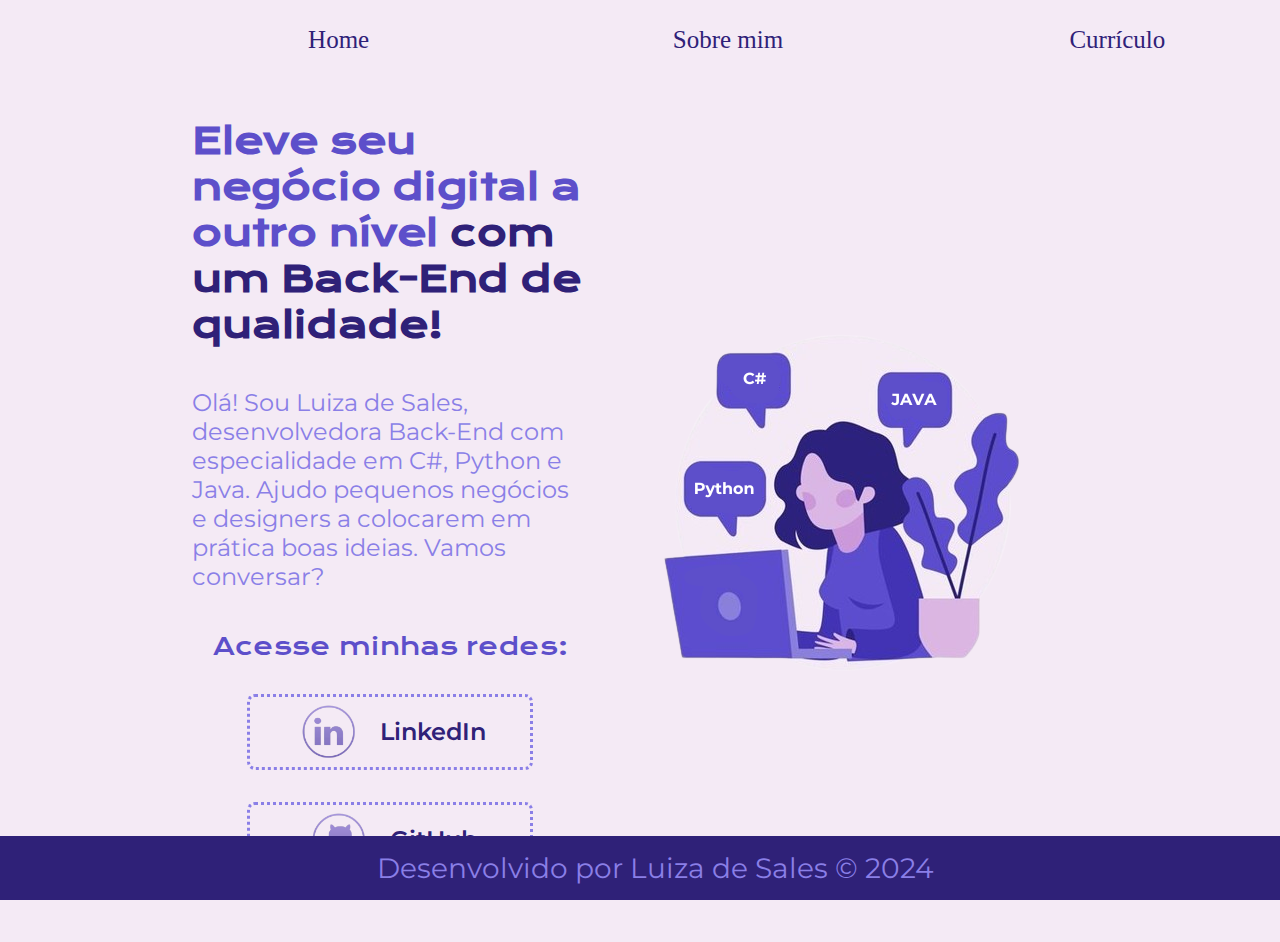
<file: index.html>
<!DOCTYPE html>
<html lang="pt-br">

<head>
    <meta charset="UTF-8">
    <meta http-equiv="X-UA-Compatible" content="IE=edge">
    <meta name="viewport" content="width=device-width, initial-scale=1.0">
    <title>Portifolio</title>
    <link rel="stylesheet" href="style.css">
</head>

<body>
    <header class="cabecalho">
        <nav class= "cabecalho_menu">
        <a class="cabecalho_menu_link" href="index.html"    >Home</a>
        <a class="cabecalho_menu_link" href="about.html"   >Sobre mim</a>
        <a class="cabecalho_menu_link" href="curriculo.html"   >Currículo </a>
        </nav>
    </header>
    <main class="apresentacao">
        <section class="apresentacao__conteudo">
            <h1 class="apresentacao__conteudo__titulo">Eleve seu negócio digital a outro nível<strong 
            class="titulo-destaque"> com um Back-End de qualidade!
            </strong></h1>
            <p class="apresentacao__conteudo__texto">Olá! Sou Luiza de Sales, desenvolvedora
            Back-End com especialidade em C#, Python e Java. Ajudo pequenos negócios e designers a
            colocarem em prática boas ideias. Vamos
            conversar?</p>
            <div class="apresentacao__links">
                <h2 class="apresentacao_sub" > Acesse minhas redes: </h2>
                <a class="apresentacao__links__link" href="https://www.linkedin.com/in/luiza-sales-ab17602a5/">
                <img src="imagens/linkedin-removebg-preview.png" alt="icone linkedIn" width="70" height="70">
                LinkedIn
                </a>
                <a class="apresentacao__links__link" href="https://github.com/luizawander">
                <img src="imagens/github-removebg-preview.png" alt="" width="70" height="70">
                    GitHub
                </a>
            </div>
        </section>
        <img src="imagens/girl.png" alt="animação feminina trabalhando em um notebook">
    </main>
    <footer class ="rodape"> 
        Desenvolvido por Luiza de Sales  © 2024
</footer>
</body>

</html>
</file>
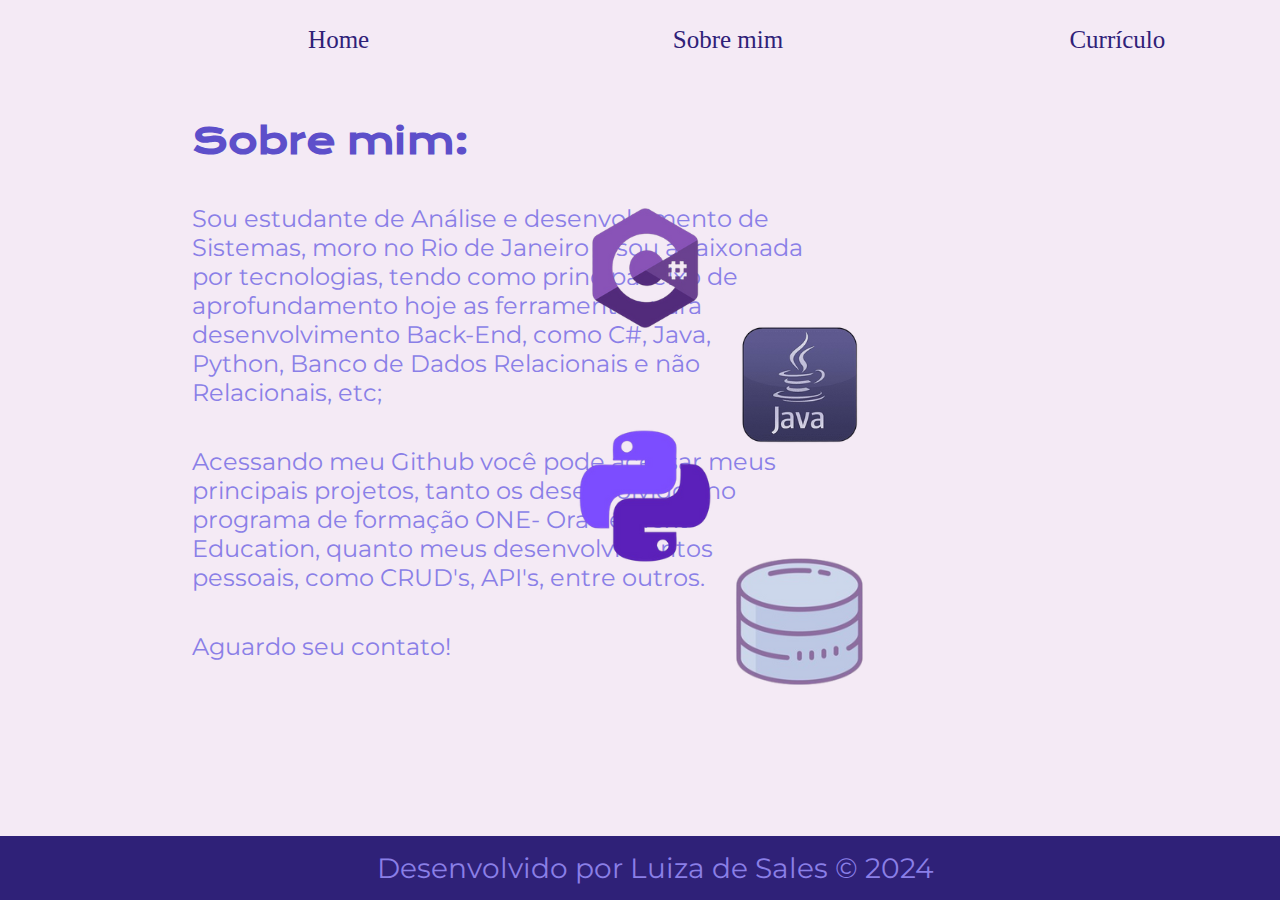
<file: about.html>
<!DOCTYPE html>
<html lang="en">
<head>
    <meta charset="UTF-8">
    <meta name="viewport" content="width=device-width, initial-scale=1.0">
    <title>Sobre mim</title>
    <link rel="stylesheet" href="style.css">
</head>
<body>
    <header class="cabecalho">
        <nav class= "cabecalho_menu">
        <a class="cabecalho_menu_link" href="index.html"    >Home</a>
        <a class="cabecalho_menu_link" href="about.html"   >Sobre mim</a>
        <a class="cabecalho_menu_link" href="curriculo.html"   >Currículo </a>
        </nav>
    </header>
    <main class="apresentacao">
        <section class="apresentacao__conteudo" >
            <h1 class="apresentacao__conteudo__titulo"> Sobre mim:</h1>
            <p class="apresentacao__conteudo__texto" > Sou estudante de Análise e desenvolvimento de Sistemas, moro no Rio de Janeiro e sou apaixonada por tecnologias, tendo como principal eixo de aprofundamento hoje as ferramentas para desenvolvimento Back-End, como C#, Java, Python, Banco de Dados Relacionais e não Relacionais, etc; </p>
            <p class="apresentacao__conteudo__texto" > Acessando meu Github você pode acessar meus principais projetos, tanto os desenvolvidos no programa de formação ONE- Oracle Next Education, quanto meus desenvolvimentos pessoais, como CRUD's, API's, entre outros. </p>
           <p class="apresentacao__conteudo__texto" >Aguardo seu contato!</p> 
        </section>
        <img src="imagens/1.png" alt="" style="position: absolute; top: 200px; right: 280px;" >
    </main>

    <footer class ="rodape"> 
        Desenvolvido por Luiza de Sales  © 2024
    </footer>
</body>
</html>
</file>
<file: style.css>
@import url('https://fonts.googleapis.com/css2?family=Krona+One&family=Montserrat:wght@400;600&display=swap');

*{
    margin: 0;
    padding: 0;
}

body {
    height: 100vh;
    box-sizing: border-box;
    background-color: #f4eaf5; 
    color: #F6F6F6;
}

.cabecalho{
    padding: 2% 0% 0% 15%;
}

.cabecalho_menu{
    display: flex;
    gap: 80px;
}

.cabecalho_menu_link{
    font-family: 'Montserrat' sans-serif;
    display: flex;
    align-items: center;
    justify-content: center;
    gap: 8px;
    width: 300px;
    text-align: center;
    font-size: 25px;
    font-weight: 300;
    color:#2f2178;
    border-radius: 8px;
    text-decoration: none;
    margin-right: 16px; 

}

.titulo-destaque{
    color: #2f2178;
}

.apresentacao{
    padding: 5% 15%;
    display: flex;
    align-items: center;
    justify-content: space-between;
}
.apresentacao__conteudo{
    width: 615px;
    display: flex;
    flex-direction: column;
    gap: 40px;
}

.apresentacao__conteudo__titulo {
    font-size: 36px;
    font-family: 'Krona One', sans-serif;
    color: #5d4fca; 
}

.apresentacao__conteudo__texto{
    font-size: 24px;
    font-family: 'Montserrat', sans-serif;
    color: #8a7fe7;
}

.apresentacao_sub{
    font-family: 'Krona one', sans-serif;
    font-weight: 400;
    font-size: 24px;
    color: #5d4fca;
}

.apresentacao__links{
    display: flex;
    flex-direction: column;
    justify-content: space-between;
    align-items: center;
    gap: 32px;
}

.apresentacao__links__link{
    border: 3px dotted #8a7fe7;
    display: flex;
    align-items: center;
    justify-content: center;
    gap: 16px;
    width: 280px;
    text-align: center;
    border-radius: 8px;
    font-size: 24px;
    font-weight: 600;
    padding: 0px 0;
    text-decoration: none;
    color:#2f2178;
    font-family: 'Montserrat', sans-serif;
    
}

.apresentacao__links__link:hover{
    background-color: #d7d5f1;

}

body {
    margin: 0;
    padding: 0;
}

main {
    padding-bottom: 80px; /* Ajuste conforme necessário para garantir espaço para o rodapé */
}

.rodape {
    position: fixed;
    bottom: 0;
    left: 0;
    width: 100%;
    padding: 15px;
    color: #8a7fe7;
    background-color: #2f2178;
    text-align: center;
    font-family: 'Montserrat', sans-serif;
    font-size: 28px;
}
</file>
